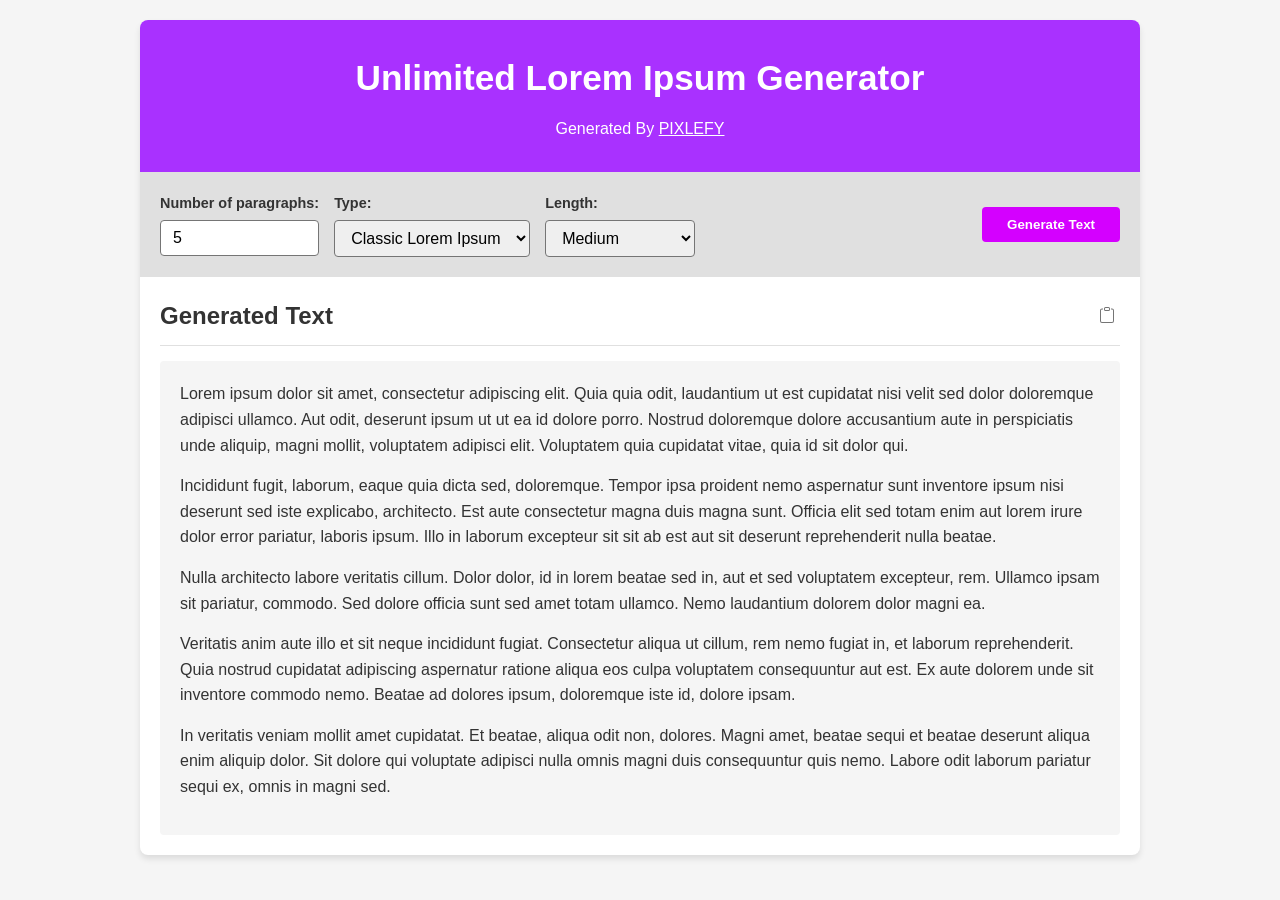
<file: index.html>
<!DOCTYPE html>
<html lang="en">
<head>
    <meta charset="UTF-8">
    <meta name="viewport" content="width=device-width, initial-scale=1.0">
    <title>Unlimited Lorem Ipsum Generator</title>
    <link rel="stylesheet" href="styles.css">
</head>
<body>
    <div class="container">
        <header>
            <h1>Unlimited Lorem Ipsum Generator</h1>
            <p>Generated By <a href="https://pixlefy.blogspot.com/" style="color: #ffffff;">PIXLEFY</a></p>
        </header>
        
        <div class="controls">
            <div class="control-group">
                <label for="paragraphs">Number of paragraphs:</label>
                <input type="number" id="paragraphs" min="1" max="100" value="5">
            </div>
            
            <div class="control-group">
                <label for="type">Type:</label>
                <select id="type">
                    <option value="lorem">Classic Lorem Ipsum</option>
                    <option value="hipster">Hipster Ipsum</option>
                    <option value="office">Office Ipsum</option>
                </select>
            </div>
            
            <div class="control-group">
                <label for="length">Length:</label>
                <select id="length">
                    <option value="short">Short</option>
                    <option value="medium" selected>Medium</option>
                    <option value="long">Long</option>
                    <option value="verylong">Very Long</option>
                </select>
            </div>
            
            <button id="generate-btn">Generate Text</button>
        </div>
        
        <div class="output-container">
            <div class="output-header">
                <h2>Generated Text</h2>
                <button id="copy-btn" title="Copy to clipboard">
                    <svg xmlns="http://www.w3.org/2000/svg" width="16" height="16" fill="currentColor" viewBox="0 0 16 16">
                        <path d="M4 1.5H3a2 2 0 0 0-2 2V14a2 2 0 0 0 2 2h10a2 2 0 0 0 2-2V3.5a2 2 0 0 0-2-2h-1v1h1a1 1 0 0 1 1 1V14a1 1 0 0 1-1 1H3a1 1 0 0 1-1-1V3.5a1 1 0 0 1 1-1h1v-1z"/>
                        <path d="M9.5 1a.5.5 0 0 1 .5.5v1a.5.5 0 0 1-.5.5h-3a.5.5 0 0 1-.5-.5v-1a.5.5 0 0 1 .5-.5h3zm-3-1A1.5 1.5 0 0 0 5 1.5v1A1.5 1.5 0 0 0 6.5 4h3A1.5 1.5 0 0 0 11 2.5v-1A1.5 1.5 0 0 0 9.5 0h-3z"/>
                    </svg>
                </button>
            </div>
            <div id="output" class="output"></div>
        </div>
    </div>
    
    <script src="script.js"></script>
</body>
</html>
</file>
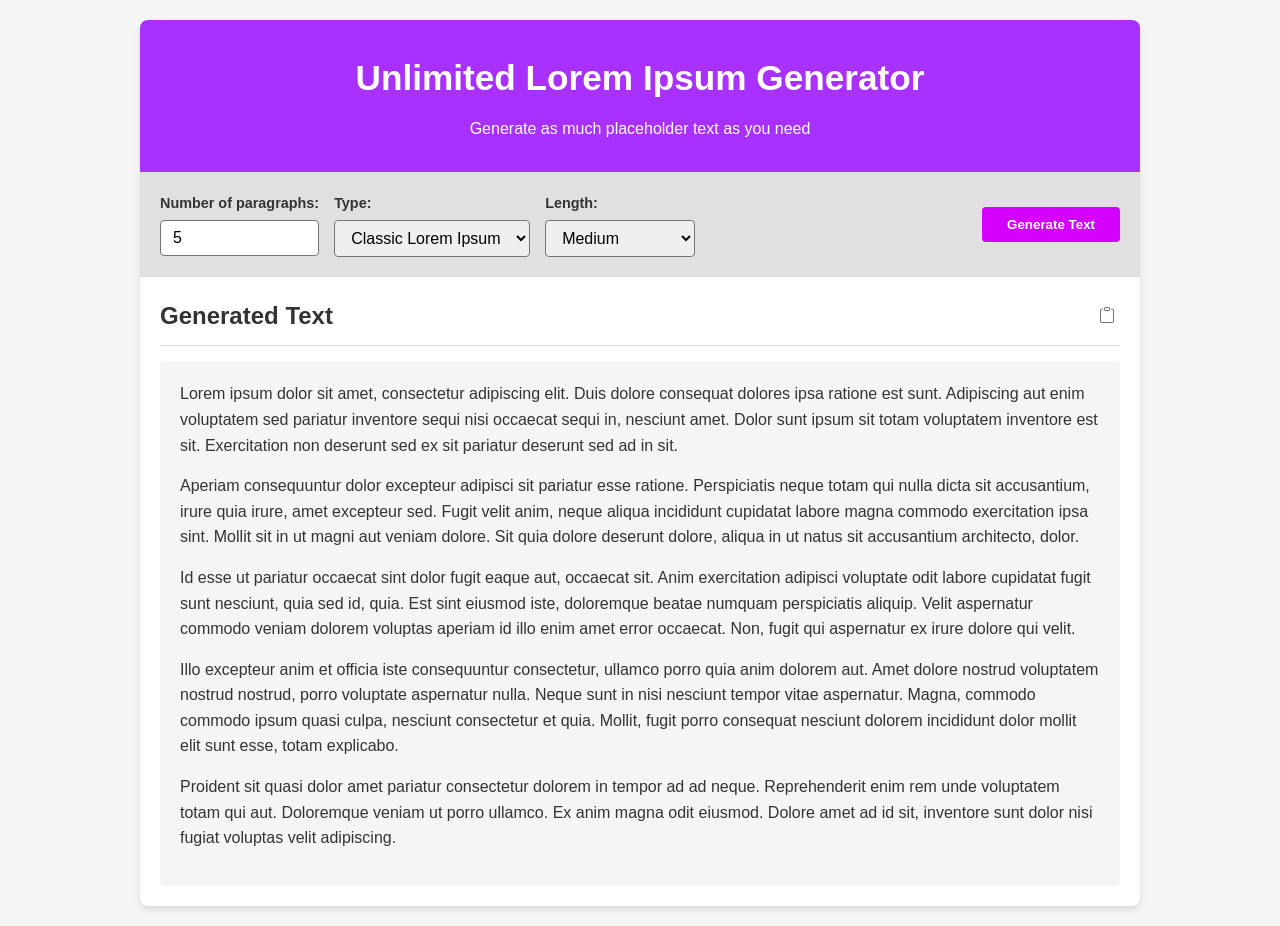
<file: idex.html>
<!DOCTYPE html>
<html lang="en">
<head>
    <meta charset="UTF-8">
    <meta name="viewport" content="width=device-width, initial-scale=1.0">
    <title>Unlimited Lorem Ipsum Generator</title>
    <link rel="stylesheet" href="styles.css">
</head>
<body>
    <div class="container">
        <header>
            <h1>Unlimited Lorem Ipsum Generator</h1>
            <p>Generate as much placeholder text as you need</p>
        </header>
        
        <div class="controls">
            <div class="control-group">
                <label for="paragraphs">Number of paragraphs:</label>
                <input type="number" id="paragraphs" min="1" max="100" value="5">
            </div>
            
            <div class="control-group">
                <label for="type">Type:</label>
                <select id="type">
                    <option value="lorem">Classic Lorem Ipsum</option>
                    <option value="hipster">Hipster Ipsum</option>
                    <option value="office">Office Ipsum</option>
                </select>
            </div>
            
            <div class="control-group">
                <label for="length">Length:</label>
                <select id="length">
                    <option value="short">Short</option>
                    <option value="medium" selected>Medium</option>
                    <option value="long">Long</option>
                    <option value="verylong">Very Long</option>
                </select>
            </div>
            
            <button id="generate-btn">Generate Text</button>
        </div>
        
        <div class="output-container">
            <div class="output-header">
                <h2>Generated Text</h2>
                <button id="copy-btn" title="Copy to clipboard">
                    <svg xmlns="http://www.w3.org/2000/svg" width="16" height="16" fill="currentColor" viewBox="0 0 16 16">
                        <path d="M4 1.5H3a2 2 0 0 0-2 2V14a2 2 0 0 0 2 2h10a2 2 0 0 0 2-2V3.5a2 2 0 0 0-2-2h-1v1h1a1 1 0 0 1 1 1V14a1 1 0 0 1-1 1H3a1 1 0 0 1-1-1V3.5a1 1 0 0 1 1-1h1v-1z"/>
                        <path d="M9.5 1a.5.5 0 0 1 .5.5v1a.5.5 0 0 1-.5.5h-3a.5.5 0 0 1-.5-.5v-1a.5.5 0 0 1 .5-.5h3zm-3-1A1.5 1.5 0 0 0 5 1.5v1A1.5 1.5 0 0 0 6.5 4h3A1.5 1.5 0 0 0 11 2.5v-1A1.5 1.5 0 0 0 9.5 0h-3z"/>
                    </svg>
                </button>
            </div>
            <div id="output" class="output"></div>
        </div>
    </div>
    
    <script src="script.js"></script>
</body>
</html>
</file>
<file: styles.css>
:root {
  --primary-color: #a931ff;
  --secondary-color: #881682;
  --accent-color: #d400ff;
  --text-color: #333;
  --light-gray: #f5f5f5;
  --medium-gray: #e0e0e0;
  --dark-gray: #757575;
  --success-color: #4caf50;
  --shadow: 0 4px 6px rgba(0, 0, 0, 0.1);
}

* {
  margin: 0;
  padding: 0;
  box-sizing: border-box;
}

body {
  font-family: 'Segoe UI', Tahoma, Geneva, Verdana, sans-serif;
  line-height: 1.6;
  color: var(--text-color);
  background-color: var(--light-gray);
  padding: 20px;
}

.container {
  max-width: 1000px;
  margin: 0 auto;
  background-color: white;
  border-radius: 8px;
  overflow: hidden;
  box-shadow: var(--shadow);
}

header {
  background-color: var(--primary-color);
  color: white;
  padding: 30px 20px;
  text-align: center;
}

header h1 {
  margin-bottom: 10px;
  font-size: 2.2rem;
}

.controls {
  display: flex;
  flex-wrap: wrap;
  gap: 15px;
  padding: 20px;
  background-color: var(--medium-gray);
  align-items: center;
}

.control-group {
  display: flex;
  flex-direction: column;
  min-width: 150px;
}

label {
  margin-bottom: 5px;
  font-weight: 600;
  font-size: 0.9rem;
}

input, select {
  padding: 8px 12px;
  border: 1px solid var(--dark-gray);
  border-radius: 4px;
  font-size: 1rem;
}

button {
  background-color: var(--secondary-color);
  color: white;
  border: none;
  padding: 10px 20px;
  border-radius: 4px;
  cursor: pointer;
  font-weight: 600;
  transition: background-color 0.2s;
}

button:hover {
  background-color: var(--primary-color);
}

#generate-btn {
  margin-left: auto;
  padding: 10px 25px;
  background-color: var(--accent-color);
}

#generate-btn:hover {
  background-color: #ad21f3;
}

.output-container {
  padding: 20px;
}

.output-header {
  display: flex;
  justify-content: space-between;
  align-items: center;
  margin-bottom: 15px;
  padding-bottom: 10px;
  border-bottom: 1px solid var(--medium-gray);
}

#copy-btn {
  background: none;
  color: var(--dark-gray);
  padding: 5px;
}

#copy-btn:hover {
  color: var(--primary-color);
  background: none;
}

.output {
  background-color: var(--light-gray);
  padding: 20px;
  border-radius: 4px;
  min-height: 300px;
  white-space: pre-wrap;
}

.output p {
  margin-bottom: 15px;
}

.copy-success {
  color: var(--success-color);
  font-size: 0.9rem;
  margin-left: 10px;
  opacity: 0;
  transition: opacity 0.3s;
}

.copy-success.show {
  opacity: 1;
}

@media (max-width: 768px) {
  .controls {
    flex-direction: column;
    align-items: stretch;
  }
  
  #generate-btn {
    margin-left: 0;
    width: 100%;
  }
}
</file>
